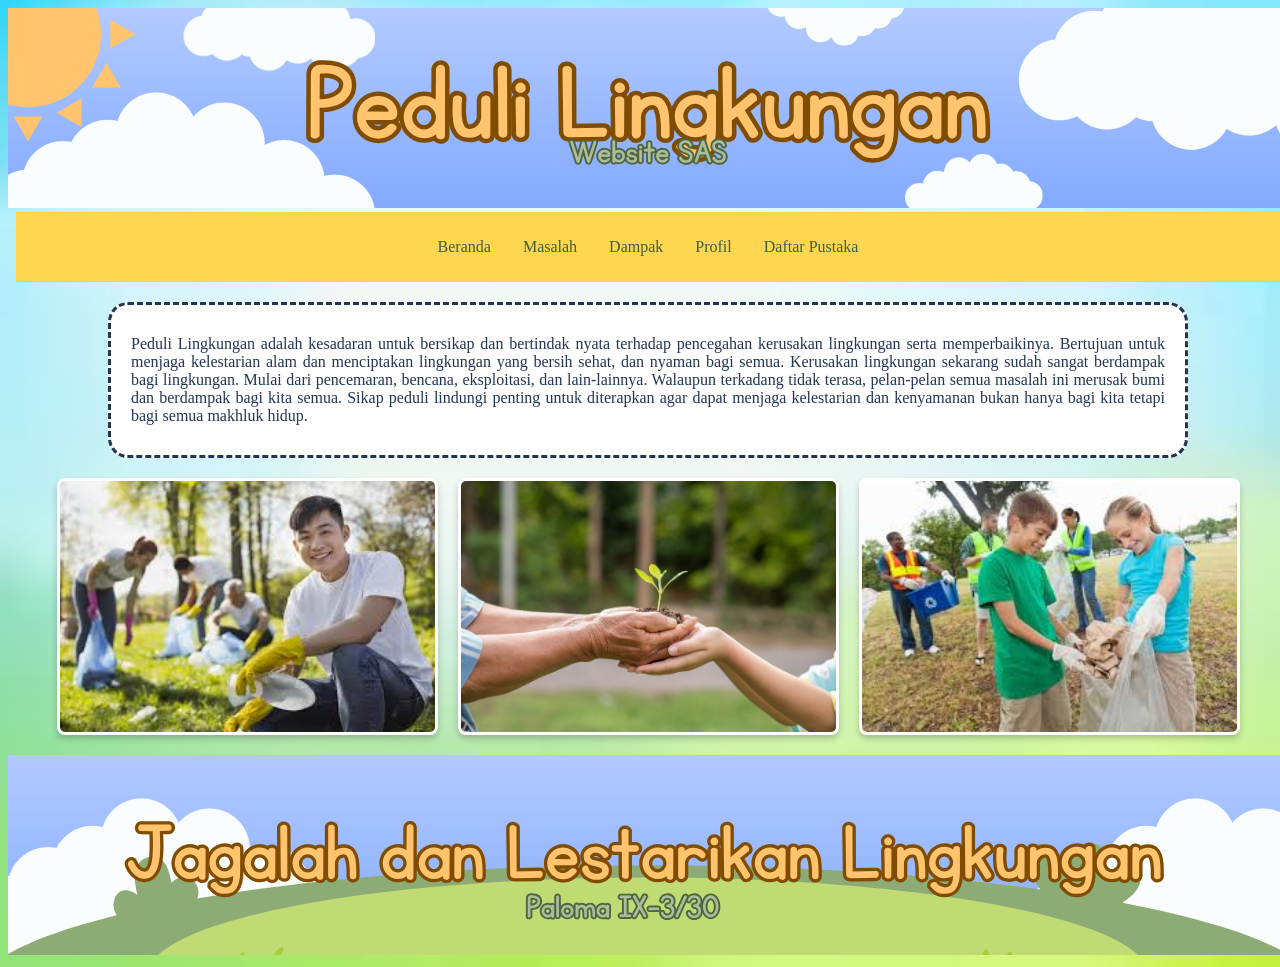
<file: index.html>
<!DOCTYPE html>
<html>
<head>
    <title>Peduli Lingkungan</title>
    <link rel="stylesheet" href="Homepage.css">
</head>

<body>
    <div class="header">
        <img src="Beranda.png" alt="header-web-kolaborasi">
    </div>

    <ul class="navbar">
        <li><a href="index.html">Beranda</a></li>

        <li class="dropdown-parent">
            <a href="#">Masalah</a>
            <ul class="dropdown">
                <li><a href="Polusi.html">Kegiatan Keseharian Manusia</a></li>
                <li><a href="UlahManusia.html">Proses Pengambilan SDA</a></li>
            </ul>
        </li>

        <li class="dropdown-parent">
            <a href="#">Dampak</a>
            <ul class="dropdown">
                <li><a href="Dampak1.html">Bagi Lingkungan</a></li>
                <li><a href="Dampak2.html">Bagi Makhluk Hidup</a></li>
            </ul>
        </li>

        <li><a href="Profil.html">Profil</a></li>

        <li><a href="DaftarP.html">Daftar Pustaka</a></li>
    </ul>


    <p>
    Peduli Lingkungan adalah kesadaran untuk bersikap dan bertindak nyata terhadap pencegahan kerusakan lingkungan serta memperbaikinya. Bertujuan untuk menjaga kelestarian alam dan menciptakan lingkungan yang bersih sehat, dan nyaman bagi semua. Kerusakan lingkungan sekarang sudah sangat berdampak bagi lingkungan. Mulai dari pencemaran, bencana, eksploitasi, dan lain-lainnya. Walaupun terkadang tidak terasa, pelan-pelan semua masalah ini merusak bumi dan berdampak bagi kita semua. Sikap peduli lindungi penting untuk diterapkan agar dapat menjaga kelestarian dan kenyamanan bukan hanya bagi kita tetapi bagi semua makhluk hidup. 
     </p>
     <div class="beranda">
        <img src="Home3.jpg" alt="galeriberanda">
        <img src="Home1.jpg" alt="galeriberanda">
        <img src="Home2.jpg" alt="galeriberanda">
   </div>
    </div>
    <div class="footer">
        <img src="Footer.png" alt="footer-web-kolaborasi">
    </div>
</body>
</html>
</file>
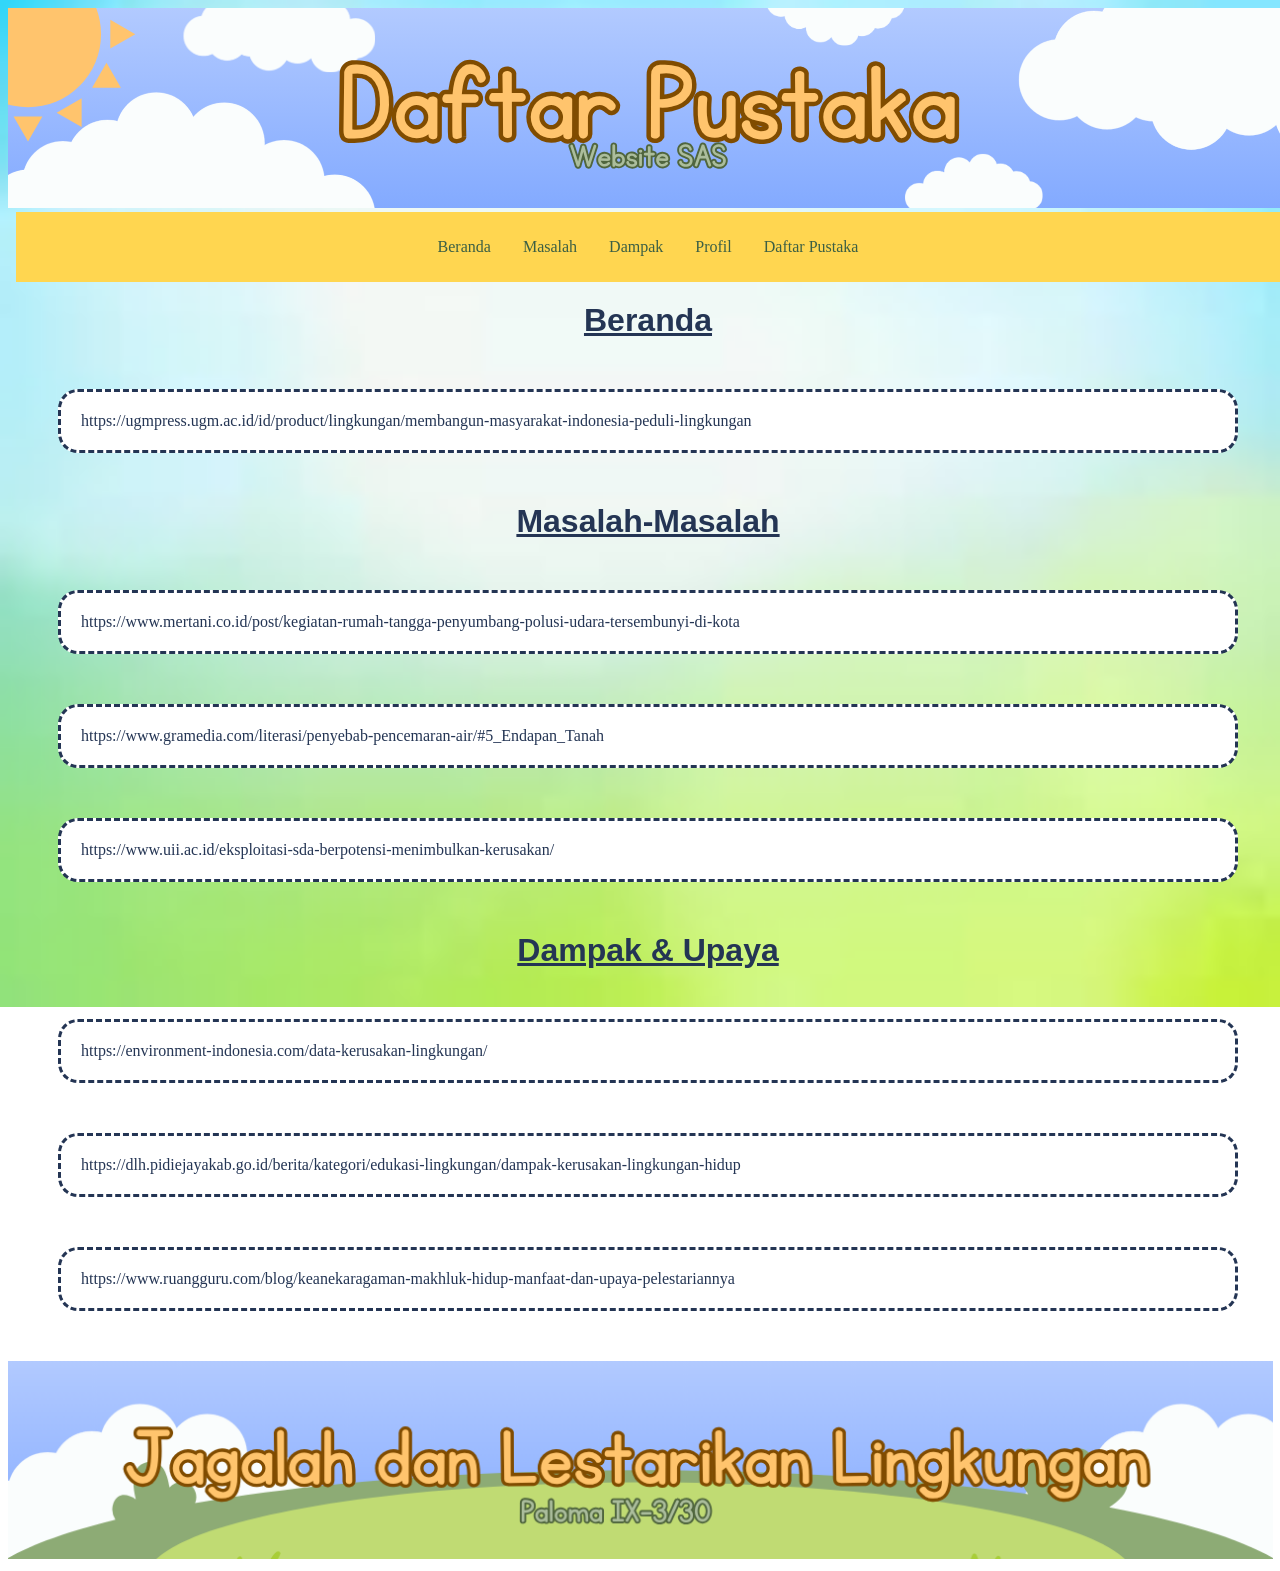
<file: DaftarP.html>
<!DOCTYPE html>
<html>
<head>
    <title>Peduli Lingkungan</title>
    <link rel="stylesheet" href="DaftarP.css">
</head>

<body>
    <div class="header">
        <img src="DaftarPustaka.png" alt="header-web-kolaborasi">
    </div>

    <ul class="navbar">
        <li><a href="index.html">Beranda</a></li>

        <li class="dropdown-parent">
            <a href="#">Masalah</a>
            <ul class="dropdown">
                <li><a href="Polusi.html">Kegiatan Keseharian Manusia</a></li>
                <li><a href="UlahManusia.html">Proses Pengambilan SDA</a></li>
            </ul>
        </li>

        <li class="dropdown-parent">
            <a href="#">Dampak</a>
            <ul class="dropdown">
                <li><a href="Dampak1.html">Bagi Lingkungan</a></li>
                <li><a href="Dampak2.html">Bagi Makhluk Hidup</a></li>
            </ul>
        </li>

        <li><a href="Profil.html">Profil</a></li>

        <li><a href="DaftarP.html">Daftar Pustaka</a></li>
    </ul>

    <h2>Beranda</h2>
    <p>
    https://ugmpress.ugm.ac.id/id/product/lingkungan/membangun-masyarakat-indonesia-peduli-lingkungan
    </p>

    <h2>Masalah-Masalah</h2>
    <p>
    https://www.mertani.co.id/post/kegiatan-rumah-tangga-penyumbang-polusi-udara-tersembunyi-di-kota
    </p>
    <p>
    https://www.gramedia.com/literasi/penyebab-pencemaran-air/#5_Endapan_Tanah
    </p>
    <p>
    https://www.uii.ac.id/eksploitasi-sda-berpotensi-menimbulkan-kerusakan/
    </p>

     <h2>Dampak & Upaya</h2>
    <p>
    https://environment-indonesia.com/data-kerusakan-lingkungan/
    </p>
     <p>
    https://dlh.pidiejayakab.go.id/berita/kategori/edukasi-lingkungan/dampak-kerusakan-lingkungan-hidup
    </p>
    <p>
    https://www.ruangguru.com/blog/keanekaragaman-makhluk-hidup-manfaat-dan-upaya-pelestariannya
    </p>

     <div class="footer">
        <img src="Footer.png" alt="footer-web-kolaborasi">
    </div>
</body>
</html>
</file>
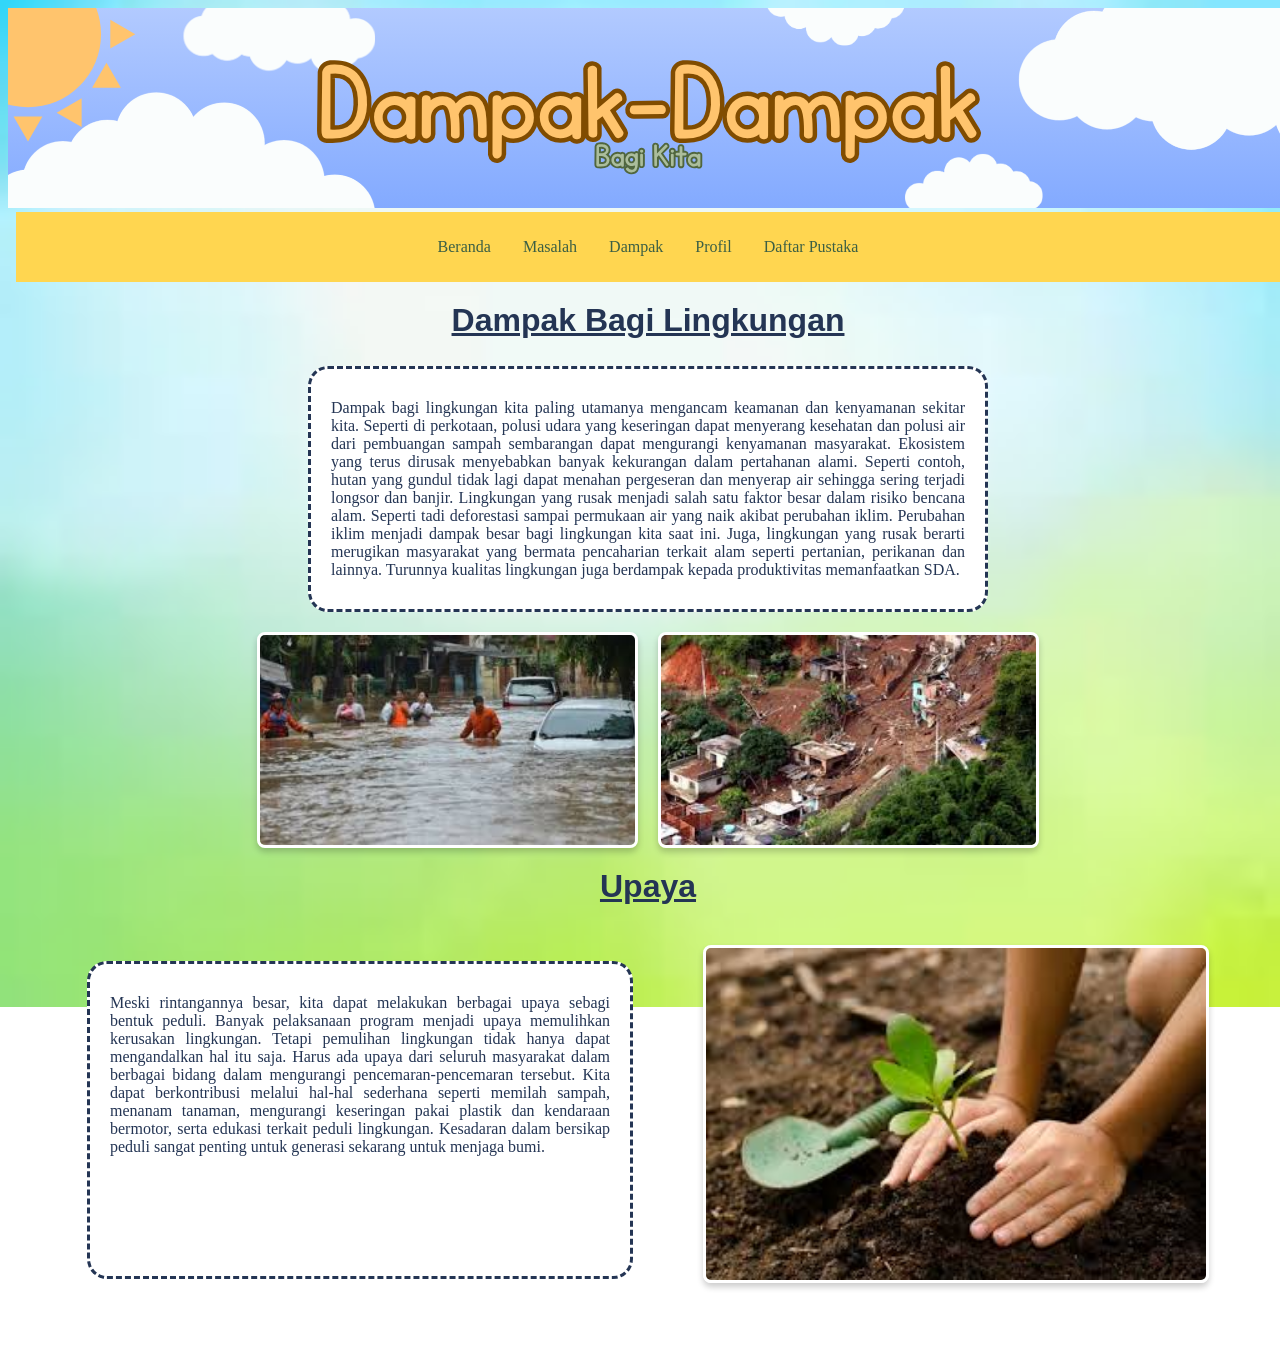
<file: Dampak1.html>
<!DOCTYPE html>
<html>
<head>
    <title>Peduli Lingkungan</title>
    <link rel="stylesheet" href="Dampak1.css">
</head>

<body>
    <div class="header">
        <img src="Dampak.png" alt="header-web-kolaborasi">
    </div>

    <ul class="navbar">
        <li><a href="index.html">Beranda</a></li>

        <li class="dropdown-parent">
            <a href="#">Masalah</a>
            <ul class="dropdown">
                <li><a href="Polusi.html">Kegiatan Keseharian Manusia</a></li>
                <li><a href="UlahManusia.html">Proses Pengambilan SDA</a></li>
            </ul>
        </li>

        <li class="dropdown-parent">
            <a href="#">Dampak</a>
            <ul class="dropdown">
                <li><a href="Dampak1.html">Bagi Lingkungan</a></li>
                <li><a href="Dampak2.html">Bagi Makhluk Hidup</a></li>
            </ul>
        </li>

        <li><a href="Profil.html">Profil</a></li>

        <li><a href="DaftarP.html">Daftar Pustaka</a></li>
    </ul>

    <h2>Dampak Bagi Lingkungan</h2>
    <p class="tantangan">
    Dampak bagi lingkungan kita paling utamanya mengancam keamanan dan kenyamanan sekitar kita. Seperti di perkotaan, polusi udara yang keseringan dapat menyerang kesehatan dan polusi air dari pembuangan sampah sembarangan dapat mengurangi kenyamanan masyarakat. Ekosistem yang terus dirusak menyebabkan banyak kekurangan dalam pertahanan alami. Seperti contoh, hutan yang gundul tidak lagi dapat menahan pergeseran dan menyerap air sehingga sering terjadi longsor dan banjir. Lingkungan yang rusak menjadi salah satu faktor besar dalam risiko bencana alam. Seperti tadi deforestasi sampai permukaan air yang naik akibat perubahan iklim. Perubahan iklim menjadi dampak besar bagi lingkungan kita saat ini. Juga, lingkungan yang rusak berarti merugikan masyarakat yang bermata pencaharian terkait alam seperti pertanian, perikanan dan lainnya. Turunnya kualitas lingkungan juga berdampak kepada produktivitas memanfaatkan SDA.
    </p>

    <div class="FotoTantangan">
        <img src="BagiLingkungan1.jpg" alt="FotoTantangan">
        <img src="BagiLingkungan2.jpg" alt="FotoTantangan">
    </div>
    <h2>Upaya</h2>
    <div class="Potensi">
    <p class="potensi">
    Meski rintangannya besar, kita dapat melakukan berbagai upaya sebagi bentuk peduli. Banyak pelaksanaan program menjadi upaya memulihkan kerusakan lingkungan. Tetapi pemulihan lingkungan tidak hanya dapat mengandalkan hal itu saja. Harus ada upaya dari seluruh masyarakat dalam berbagai bidang dalam mengurangi pencemaran-pencemaran tersebut. Kita dapat berkontribusi melalui hal-hal sederhana seperti memilah sampah, menanam tanaman, mengurangi keseringan pakai plastik dan kendaraan bermotor, serta edukasi terkait peduli lingkungan. Kesadaran dalam bersikap peduli sangat penting untuk generasi sekarang untuk menjaga bumi.
    </p>

    <div class="FotoPotensi">
        <img src="Upaya1.jpg" alt="FotoPotensi">
    </div>

</div>

</body>
</html>
</file>
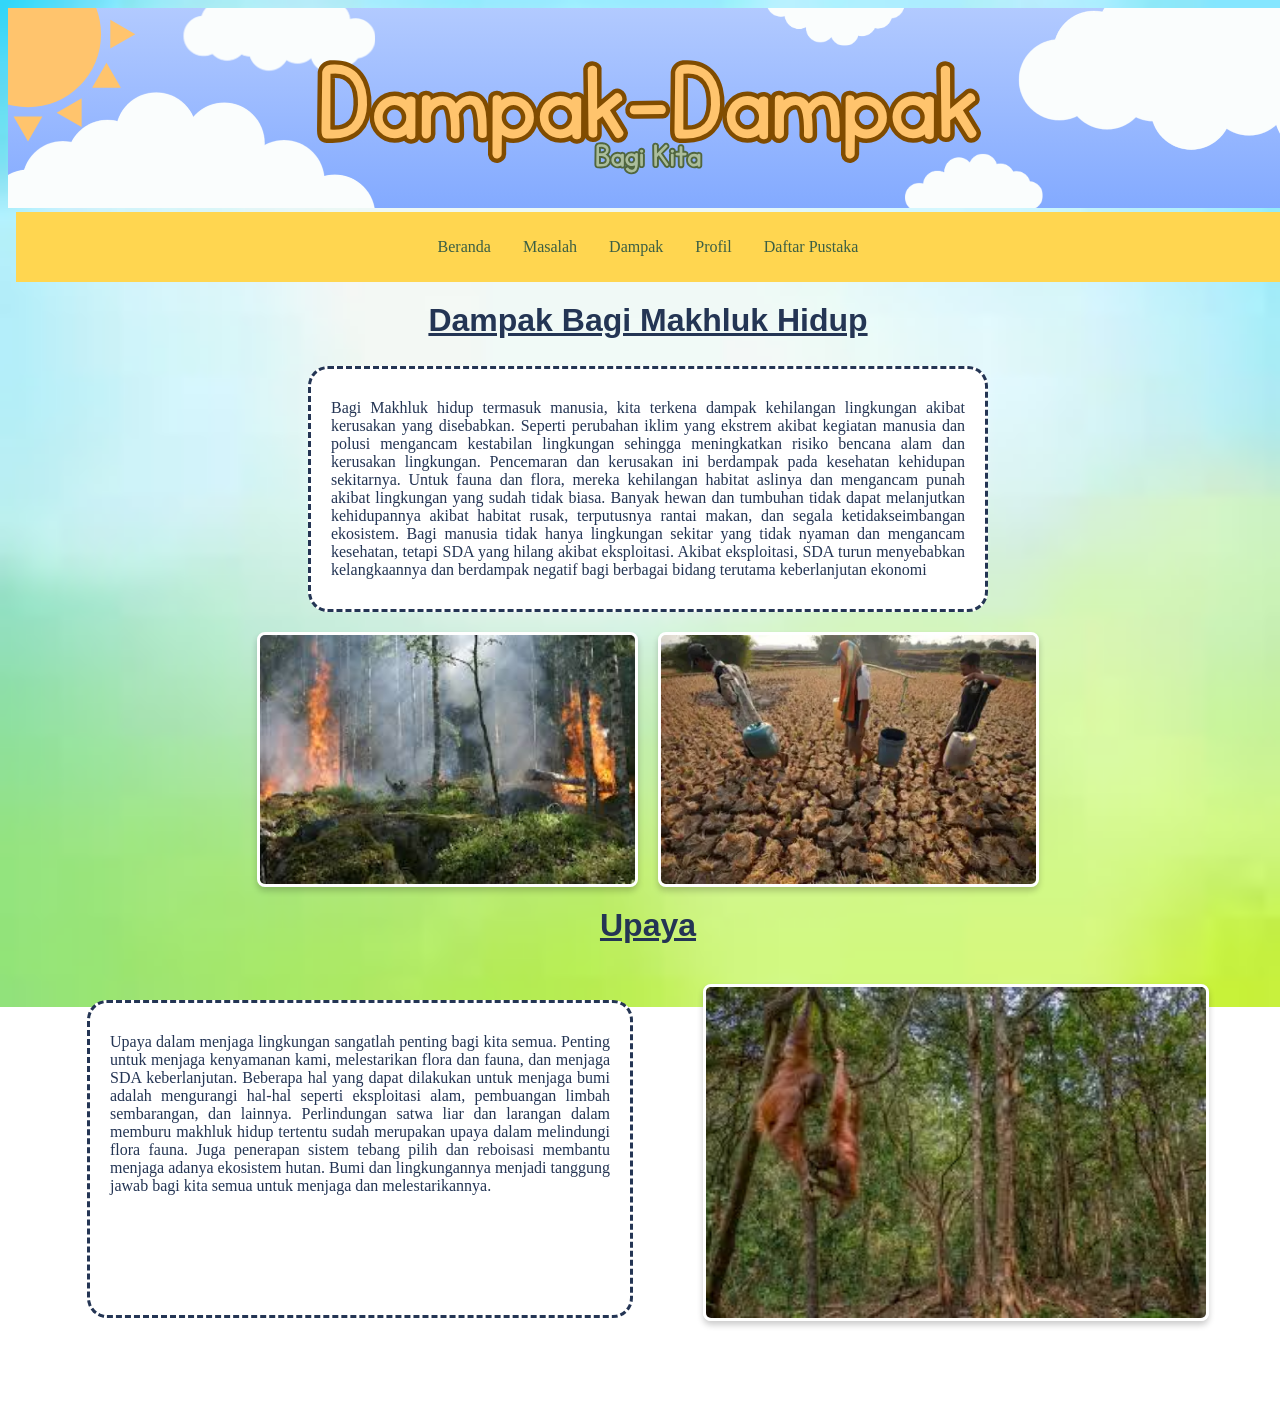
<file: Dampak2.html>
<!DOCTYPE html>
<html>
<head>
    <title>Peduli Lingkungan</title>
    <link rel="stylesheet" href="Dampak2.css">
</head>

<body>
    <div class="header">
        <img src="Dampak.png" alt="header-web-kolaborasi">
    </div>

    <ul class="navbar">
        <li><a href="index.html">Beranda</a></li>

        <li class="dropdown-parent">
            <a href="#">Masalah</a>
            <ul class="dropdown">
                <li><a href="Polusi.html">Kegiatan Keseharian Manusia</a></li>
                <li><a href="UlahManusia.html">Proses Pengambilan SDA</a></li>
            </ul>
        </li>

        <li class="dropdown-parent">
            <a href="#">Dampak</a>
            <ul class="dropdown">
                <li><a href="Dampak1.html">Bagi Lingkungan</a></li>
                <li><a href="Dampak2.html">Bagi Makhluk Hidup</a></li>
            </ul>
        </li>

        <li><a href="Profil.html">Profil</a></li>

        <li><a href="DaftarP.html">Daftar Pustaka</a></li>
    </ul>

    <h2>Dampak Bagi Makhluk Hidup</h2>
    <p class="tantangan">
    Bagi Makhluk hidup termasuk manusia, kita terkena dampak kehilangan lingkungan akibat kerusakan yang disebabkan. Seperti perubahan iklim yang ekstrem akibat kegiatan manusia dan polusi mengancam kestabilan lingkungan sehingga meningkatkan risiko bencana alam dan kerusakan lingkungan. Pencemaran dan kerusakan ini berdampak pada kesehatan kehidupan sekitarnya. Untuk fauna dan flora, mereka kehilangan habitat aslinya dan mengancam punah akibat lingkungan yang sudah tidak biasa. Banyak hewan dan tumbuhan tidak dapat melanjutkan kehidupannya akibat habitat rusak, terputusnya rantai makan, dan segala ketidakseimbangan ekosistem. Bagi manusia tidak hanya lingkungan sekitar yang tidak nyaman dan mengancam kesehatan, tetapi SDA yang hilang akibat eksploitasi. Akibat eksploitasi, SDA turun menyebabkan kelangkaannya dan berdampak negatif bagi berbagai bidang terutama keberlanjutan ekonomi
    </p>

    <div class="FotoTantangan">
        <img src="BagiMakhlukHidup1.jpg" alt="FotoTantangan">
        <img src="BagiMakhlukHidup2.webp" alt="FotoTantangan">
    </div>
    <h2>Upaya</h2>
    <div class="Potensi">
    <p class="potensi">
    Upaya dalam menjaga lingkungan sangatlah penting bagi kita semua. Penting untuk menjaga kenyamanan kami, melestarikan flora dan fauna, dan menjaga SDA keberlanjutan. Beberapa hal yang dapat dilakukan untuk menjaga bumi adalah mengurangi hal-hal seperti eksploitasi alam, pembuangan limbah sembarangan, dan lainnya. Perlindungan satwa liar dan larangan dalam memburu makhluk hidup tertentu sudah merupakan upaya dalam melindungi flora fauna. Juga penerapan sistem tebang pilih dan reboisasi membantu menjaga adanya ekosistem hutan. Bumi dan lingkungannya menjadi tanggung jawab bagi kita semua untuk menjaga dan melestarikannya.
    </p>

    <div class="FotoPotensi">
        <img src="Upaya2.jpg" alt="FotoPotensi">
    </div>

</div>

</body>
</html>
</file>
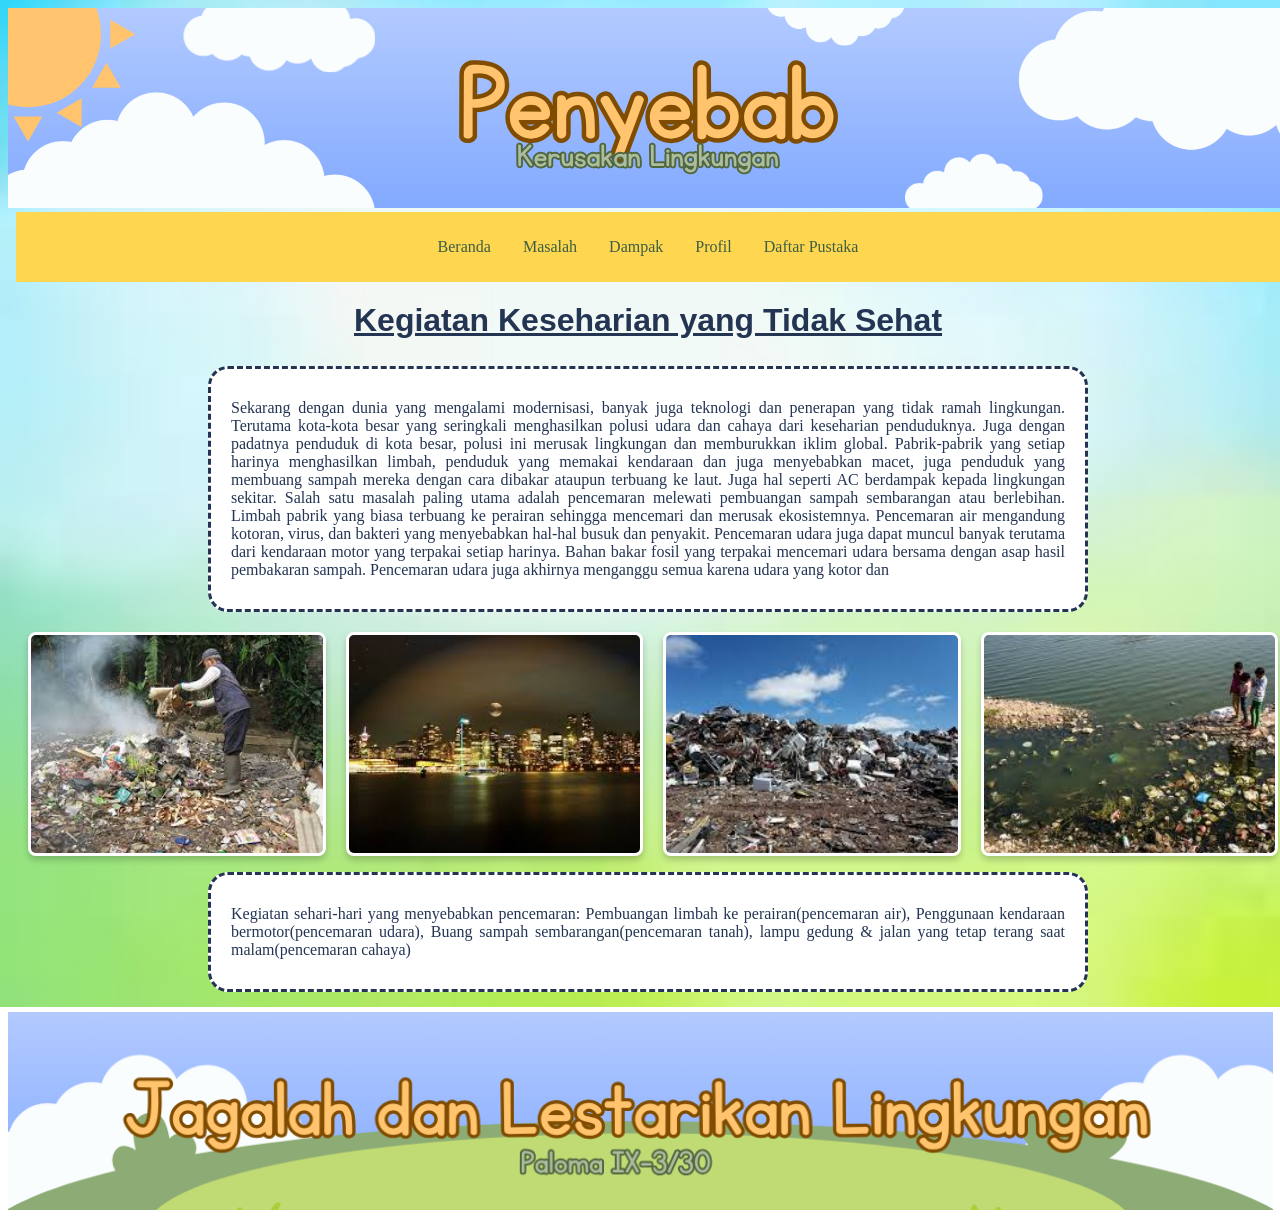
<file: Polusi.html>
<!DOCTYPE html>
<html>
<head>
    <title>Peduli Lingkungan</title>
    <link rel="stylesheet" href="Polusi.css">
</head>

<body>
    <div class="header">
        <img src="Masalah.png" alt="header-web-kolaborasi">
    </div>

    <ul class="navbar">
        <li><a href="index.html">Beranda</a></li>

        <li class="dropdown-parent">
            <a href="#">Masalah</a>
            <ul class="dropdown">
                <li><a href="Polusi.html">Polusi-polusi</a></li>
                <li><a href="UlahManusia.html">Aktivitas manusia</a></li>
            </ul>
        </li>

        <li class="dropdown-parent">
            <a href="#">Dampak</a>
            <ul class="dropdown">
                <li><a href="Dampak1.html">Bagi Lingkungan</a></li>
                <li><a href="Dampak2.html">Bagi Makhluk Hidup</a></li>
            </ul>
        </li>

        <li><a href="Profil.html">Profil</a></li>

        <li><a href="DaftarP.html">Daftar Pustaka</a></li>
    </ul>

    <h2>Kegiatan Keseharian yang Tidak Sehat</h2>
    <p>
        Sekarang dengan dunia yang mengalami modernisasi, banyak juga teknologi dan penerapan yang tidak ramah lingkungan. Terutama kota-kota besar yang seringkali menghasilkan polusi udara dan cahaya dari keseharian penduduknya. Juga dengan padatnya penduduk di kota besar, polusi ini merusak lingkungan dan memburukkan iklim global. Pabrik-pabrik yang setiap harinya menghasilkan limbah, penduduk yang memakai kendaraan dan juga menyebabkan macet, juga penduduk yang membuang sampah mereka dengan cara dibakar ataupun terbuang ke laut. Juga hal seperti AC berdampak kepada lingkungan sekitar. Salah satu masalah paling utama adalah pencemaran melewati pembuangan sampah sembarangan atau berlebihan. Limbah pabrik yang biasa terbuang ke perairan sehingga mencemari dan merusak ekosistemnya. Pencemaran air mengandung kotoran, virus, dan bakteri yang menyebabkan hal-hal busuk dan penyakit. Pencemaran udara juga dapat muncul banyak terutama dari kendaraan motor yang terpakai setiap harinya. Bahan bakar fosil yang terpakai mencemari udara bersama dengan asap hasil pembakaran sampah. Pencemaran udara juga akhirnya menganggu semua karena udara yang kotor dan 
    </p>

    <div class="FotoBilateral">
        <img src="Polusi1.jpg" alt="B">
        <img src="Polusi2.jpg" alt="B">
        <img src="Polusi4.jpg" alt="B">
        <img src="Polusi3.jpg" alt="B">
    </div>

    <p>
    Kegiatan sehari-hari yang menyebabkan pencemaran: Pembuangan limbah ke perairan(pencemaran air), Penggunaan kendaraan bermotor(pencemaran udara), Buang sampah sembarangan(pencemaran tanah), lampu gedung & jalan yang tetap terang saat malam(pencemaran cahaya)
    </p>

    <div class="footer">
        <img src="Footer.png" alt="footer-web-kolaborasi">
    </div>
</body>
</html>
</file>
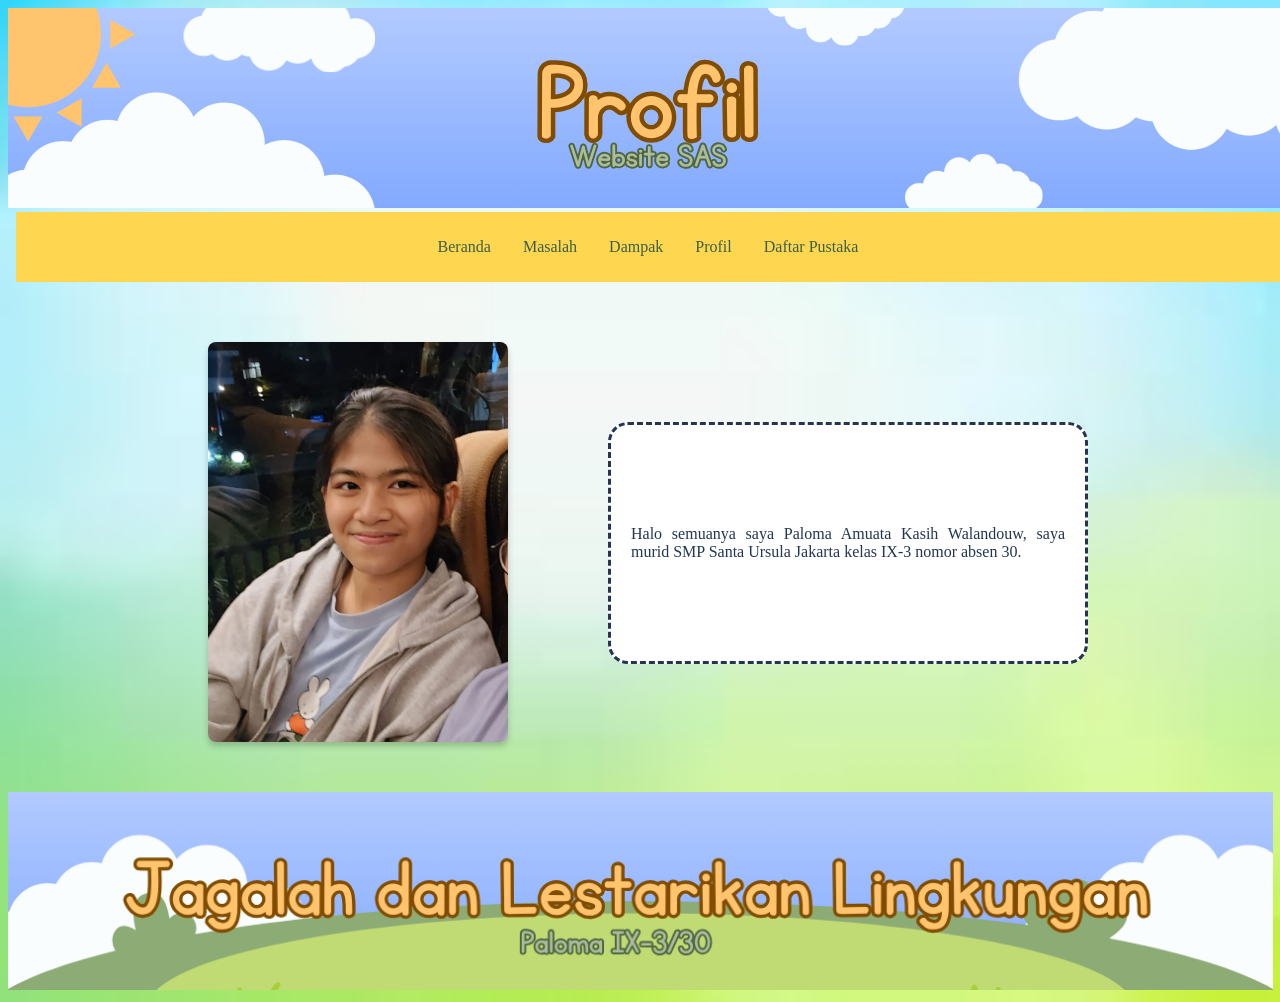
<file: Profil.html>
<!DOCTYPE html>
<html>
<head>
    <title>Peduli Lingkungan</title>
    <link rel="stylesheet" href="Profil.css">
</head>

<body>
    <div class="header">
        <img src="Profil.png" alt="header-web-kolaborasi">
    </div>

    <ul class="navbar">
        <li><a href="index.html">Beranda</a></li>

        <li class="dropdown-parent">
            <a href="#">Masalah</a>
            <ul class="dropdown">
                <li><a href="Polusi.html">Kegiatan Keseharian Manusia</a></li>
                <li><a href="UlahManusia.html">Proses Pengambilan SDA</a></li>
            </ul>
        </li>

        <li class="dropdown-parent">
            <a href="#">Dampak</a>
            <ul class="dropdown">
                <li><a href="Dampak1.html">Bagi Lingkungan</a></li>
                <li><a href="Dampak2.html">Bagi Makhluk Hidup</a></li>
            </ul>
        </li>

        <li><a href="Profil.html">Profil</a></li>

        <li><a href="DaftarP.html">Daftar Pustaka</a></li>
    </ul>

    <div class="hias">
        <img src="Profil.jpg" alt="sdgs"> 
    </div>

    <p>
    Halo semuanya saya Paloma Amuata Kasih Walandouw, saya murid SMP Santa Ursula Jakarta kelas IX-3 nomor absen 30.
    </p>
     
    <div class="footer">
        <img src="Footer.png" alt="footer-web-kolaborasi">
    </div>
</body>
</html>
</file>
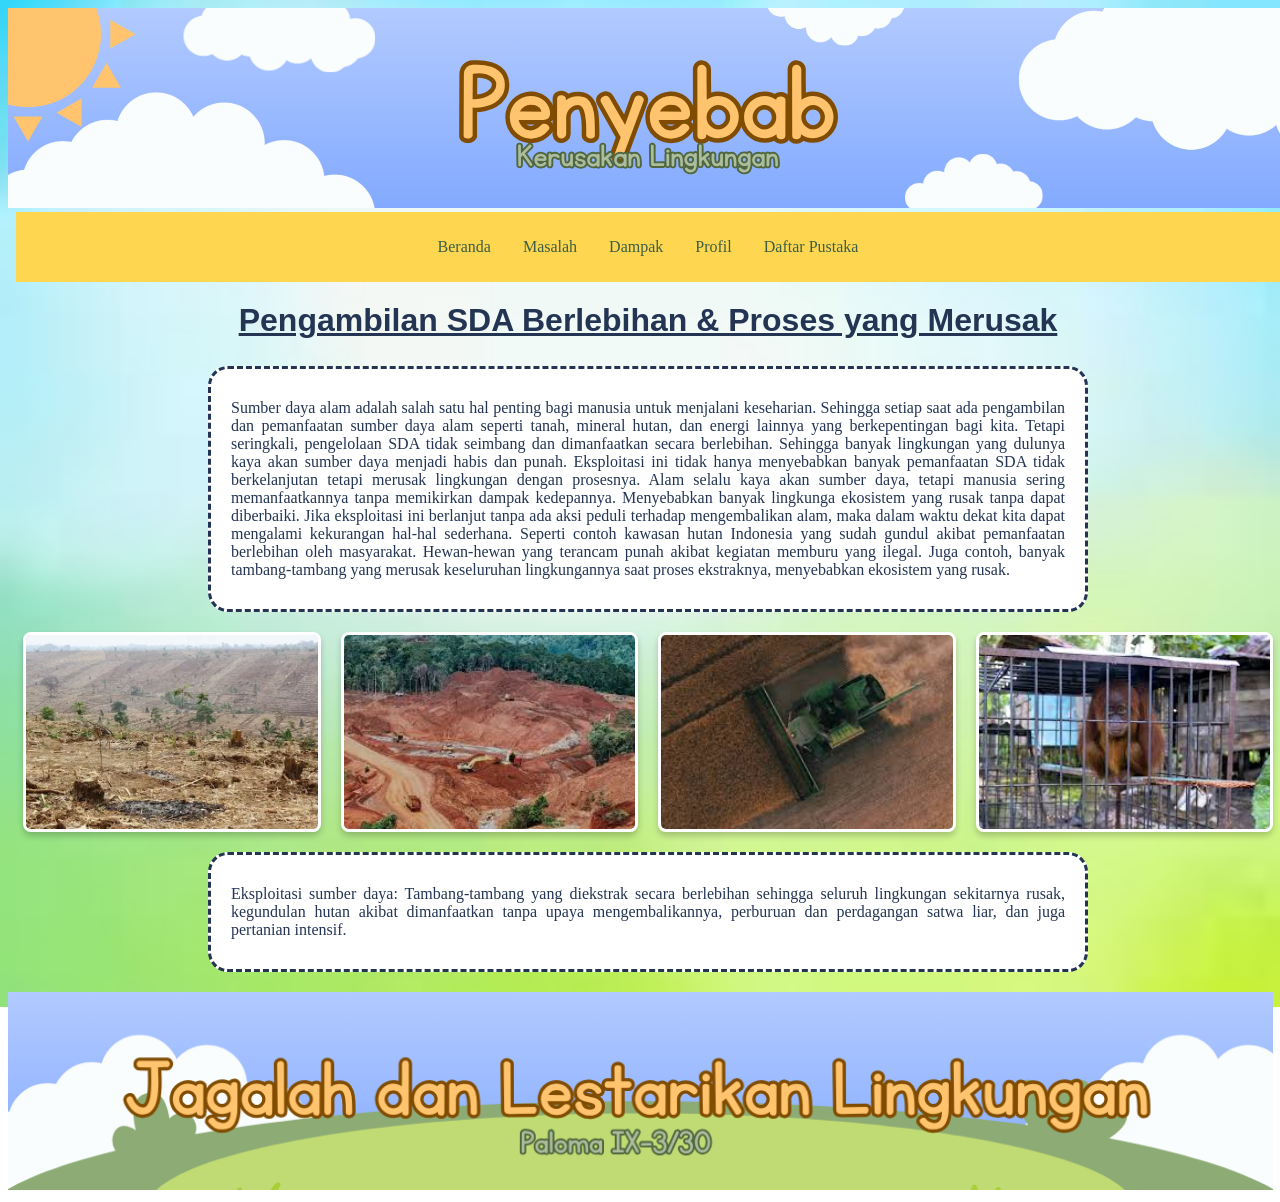
<file: UlahManusia.html>
<!DOCTYPE html>
<html>
<head>
    <title>SDGS & Kerjasama</title>
    <link rel="stylesheet" href="UlahManusia.css">
</head>

<body>
    <div class="header">
        <img src="Masalah.png" alt="header-web-kolaborasi">
    </div>

    <ul class="navbar">
        <li><a href="index.html">Beranda</a></li>

        <li class="dropdown-parent">
            <a href="#">Masalah</a>
            <ul class="dropdown">
                <li><a href="Polusi.html">Kegiatan Keseharian Manusia</a></li>
                <li><a href="UlahManusia.html">Proses Pengambilan SDA</a></li>
            </ul>
        </li>

        <li class="dropdown-parent">
            <a href="#">Dampak</a>
            <ul class="dropdown">
                <li><a href="Dampak1.html">Bagi Lingkungan</a></li>
                <li><a href="Dampak2.html">Bagi Makhluk Hidup</a></li>
            </ul>
        </li>

        <li><a href="Profil.html">Profil</a></li>

        <li><a href="DaftarP.html">Daftar Pustaka</a></li>
    </ul>

    <h2>Pengambilan SDA Berlebihan & Proses yang Merusak</h2>
    <p>
    Sumber daya alam adalah salah satu hal penting bagi manusia untuk menjalani keseharian. Sehingga setiap saat ada pengambilan dan pemanfaatan sumber daya alam seperti tanah, mineral hutan, dan energi lainnya yang berkepentingan bagi kita. Tetapi seringkali, pengelolaan SDA tidak seimbang dan dimanfaatkan secara berlebihan. Sehingga banyak lingkungan yang dulunya kaya akan sumber daya menjadi habis dan punah. Eksploitasi ini tidak hanya menyebabkan banyak pemanfaatan SDA tidak berkelanjutan tetapi merusak lingkungan dengan prosesnya. Alam selalu kaya akan sumber daya, tetapi manusia sering memanfaatkannya tanpa memikirkan dampak kedepannya. Menyebabkan banyak lingkunga ekosistem yang rusak tanpa dapat diberbaiki. Jika eksploitasi ini berlanjut tanpa ada aksi peduli terhadap mengembalikan alam, maka dalam waktu dekat kita dapat mengalami kekurangan hal-hal sederhana. Seperti contoh kawasan hutan Indonesia yang sudah gundul akibat pemanfaatan berlebihan oleh masyarakat. Hewan-hewan yang terancam punah akibat kegiatan memburu yang ilegal. Juga contoh, banyak tambang-tambang yang merusak keseluruhan lingkungannya saat proses ekstraknya, menyebabkan ekosistem yang rusak.
    </p>
    <div class="FotoBilateral">
        <img src="Ulah1.webp" alt="B">
        <img src="Ulah2.jpg" alt="B">
        <img src="ulah3.jpg" alt="B">
        <img src="ulah4.jpg" alt="B">
    </div>

    <p>
    Eksploitasi sumber daya: Tambang-tambang yang diekstrak secara berlebihan sehingga seluruh lingkungan sekitarnya rusak, kegundulan hutan akibat dimanfaatkan tanpa upaya mengembalikannya, perburuan dan perdagangan satwa liar, dan juga pertanian intensif.
</p>


    <div class="footer">
        <img src="Footer.png" alt="footer-web-kolaborasi">
    </div>
</body>
</html>
</file>
<file: Homepage.css>
body {
    background-image: url(Background.jpg);
    background-position: center;
    background-size: cover;
    background-repeat: no-repeat;
    background-attachment: fixed;
    width: 1280px;
    height: auto;
}

.header img{
    width: 1280px;
    height: 200;
    align-items: center;
}

ul.navbar {
    list-style: none;
    background-color: #ffd650;
    width: 1265px;
    height: 70px;
    margin: 0 auto;
    margin-bottom: 20px;
    padding: 0;
    justify-content: center;
    align-items: center;
    display: flex;
}

ul.navbar li {
    float: left;
    position: relative;
    
}

ul.navbar li a {
    display: block;
    color: #3c5f44;
    padding: 20px 16px;
    text-decoration: none;
}

ul.navbar .dropdown {
    display: none;
    position: absolute;
    background-color: #ffd650;
    list-style: none;
    margin: 0;
    padding: 0;
    width: 200px;
}

ul.navbar .dropdown li a {
    padding: 12px 16px;
    
}

.dropdown-parent:hover .dropdown {
    display: block;
}
.beranda {
    display: flex;
    justify-content: center;
    gap: 20px;
    margin: 20px auto;
    width: 1250px
}
.beranda img {
    align-items: center;
    width: 30%;
    min-width: 250px;
    height: auto;
    border-radius: 8px;
    border: 3px solid #ffffff;
    box-shadow: 0 4px 6px rgba(0,0,0,0.2);
    object-fit: cover;
    transition: transform 0.5s ease;
}
.beranda img:hover {
    transform: scale(1.05);
}
p {
    text-align: center;
    text-align: justify;
    background-color:#FFFFFF;
    margin-bottom: 20px;
    margin-left: 100px;
    margin-right: 100px;
    border-radius: 20px;
    border: #243554;
    border-style: dashed;
    padding: 30px;
    padding-left: 20px;
    padding-right: 20px;
    color: #243554;
}
.footer img{
    width: 1280px;
    height: 200px;
    align-items: center;
}
</file>
<file: DaftarP.css>
body {
    background-image: url(Background.jpg);
    background-position: center;
    background-size: cover;
    background-repeat: no-repeat;
    background-attachment: fixed;
    width: 1280px;
    height: auto;
}

.header img{
    width: 1280px;
    height: 200;
    align-items: center;
}

ul.navbar {
    list-style: none;
    background-color: #ffd650;
    width: 1265px;
    height: 70px;
    margin: 0 auto;
    margin-bottom: 20px;
    padding: 0;
    justify-content: center;
    align-items: center;
    display: flex;
}

ul.navbar li {
    float: left;
    position: relative;
    
}

ul.navbar li a {
    display: block;
    color: #3c5f44;
    padding: 20px 16px;
    text-decoration: none;
}

ul.navbar .dropdown {
    display: none;
    position: absolute;
    background-color: #ffd650;
    list-style: none;
    margin: 0;
    padding: 0;
    width: 200px;
}

ul.navbar .dropdown li a {
    padding: 12px 16px;
    
}

.dropdown-parent:hover .dropdown {
    display: block;
}

p {
    text-align: center;
    text-align: justify;
    background-color:#FFFFFF;
    margin-top: 50px;
    margin-bottom: 50px;
    margin-left: 50px;
    margin-right: 50px;
    border-radius: 20px;
    border: #243554;
    border-style: dashed;
    padding: 30px;
    padding-left: 20px;
    padding-right: 20px;
    padding-bottom: 20px;
    padding-top: 20px;
    color: #243554;
}
h2 {
    margin-top: 20px;
    font-family: 'Lucida Sans', 'Lucida Sans Regular', 'Lucida Grande', 'Lucida Sans Unicode', Geneva, Verdana, sans-serif;
    font-size: xx-large;
    color: #243554;
    text-decoration-line: underline;
    text-align: center;
}
.footer img{
    width: 1265px;
    height: auto;
    align-items: center;
}
</file>
<file: Dampak1.css>
body {
    background-image: url(Background.jpg);
    background-position: center;
    background-size: cover;
    background-repeat: no-repeat;
    background-attachment: fixed;
    width: 1280px;
    height: auto;
}

.header img{
    width: 1280px;
    height: 200;
    align-items: center;
}

ul.navbar {
    list-style: none;
    background-color: #ffd650;
    width: 1265px;
    height: 70px;
    margin: 0 auto;
    margin-bottom: 20px;
    padding: 0;
    justify-content: center;
    align-items: center;
    display: flex;
}

ul.navbar li {
    float: left;
    position: relative;
    
}

ul.navbar li a {
    display: block;
    color: #3c5f44;
    padding: 20px 16px;
    text-decoration: none;
}

ul.navbar .dropdown {
    display: none;
    position: absolute;
    background-color: #ffd650;
    list-style: none;
    margin: 0;
    padding: 0;
    width: 200px;
}

ul.navbar .dropdown li a {
    padding: 12px 16px;
    
}

.dropdown-parent:hover .dropdown {
    display: block;
}

p{
    text-align: center;
    background-color:#FFFFFF;
    margin-left: 300px;
    margin-right: 300px;
    margin-bottom: 50px;
    border-radius: 20px;
    border: #243554;
    border-style: dashed;
    padding: 30px;
    padding-left: 10px;
    padding-right: 10px;
    color: #243554;
}

h2 {
    margin-top: 20px;
    font-family: 'Lucida Sans', 'Lucida Sans Regular', 'Lucida Grande', 'Lucida Sans Unicode', Geneva, Verdana, sans-serif;
    font-size: xx-large;
    color: #243554;
    text-decoration-line: underline;
    text-align: center;
}
p.tantangan{
    text-align: justify;
    background-color:#FFFFFF;
    margin-bottom: 20px;
    margin-left: 300px;
    margin-right: 300px;
    border-radius: 20px;
    border: #243554;
    border-style: dashed;
    padding: 30px;
    padding-left: 20px;
    padding-right: 20px;
    color: #243554;
}
.FotoTantangan {
    display: flex;
    justify-content: center;
    gap: 20px;
    margin: 20px auto;
    width: 1250px
}
.FotoTantangan img {
    align-items: center;
    width: 30%;
    min-width: 250px;
    height: auto;
    border-radius: 8px;
    border: 3px solid #ffffff;
    box-shadow: 0 4px 6px rgba(0,0,0,0.2);
    object-fit: cover;
    transition: transform 0.5s ease;
}
.FotoTantangan img:hover {
    transform: scale(1.05);
}
.Potensi{
    display: flex;
    justify-content: center;
    align-items: flex-start;
    gap: 30px;
    margin: 40px 100px;
}

p.potensi {
    text-align: justify;
    background-color: #FFFFFF;
    border-radius: 20px;
    border: dashed #243554;
    padding: 30px 20px;
    color: #243554;
    width: 500px;
    flex-shrink: 0;
    margin-left: 100px;
    margin-right: 20px;
    padding-bottom: 120px;
}

.FotoPotensi img {
    width: 500px;
    height: auto;
    object-fit: cover;
    border-radius: 8px;
    border: 3px solid #ffffff;
    box-shadow: 0 4px 6px rgba(0,0,0,0.2);
    margin-right: 100px;
    margin-left: 20px;
}
</file>
<file: Dampak2.css>
body {
    background-image: url(Background.jpg);
    background-position: center;
    background-size: cover;
    background-repeat: no-repeat;
    background-attachment: fixed;
    width: 1280px;
    height: auto;
}

.header img{
    width: 1280px;
    height: 200;
    align-items: center;
}

ul.navbar {
    list-style: none;
    background-color: #ffd650;
    width: 1265px;
    height: 70px;
    margin: 0 auto;
    margin-bottom: 20px;
    padding: 0;
    justify-content: center;
    align-items: center;
    display: flex;
}

ul.navbar li {
    float: left;
    position: relative;
    
}

ul.navbar li a {
    display: block;
    color: #3c5f44;
    padding: 20px 16px;
    text-decoration: none;
}

ul.navbar .dropdown {
    display: none;
    position: absolute;
    background-color: #ffd650;
    list-style: none;
    margin: 0;
    padding: 0;
    width: 200px;
}

ul.navbar .dropdown li a {
    padding: 12px 16px;
    
}

.dropdown-parent:hover .dropdown {
    display: block;
}

p{
    text-align: center;
    background-color:#FFFFFF;
    margin-left: 300px;
    margin-right: 300px;
    margin-bottom: 50px;
    border-radius: 20px;
    border: #243554;
    border-style: dashed;
    padding: 30px;
    padding-left: 10px;
    padding-right: 10px;
    color: #243554;
}

h2 {
    margin-top: 20px;
    font-family: 'Lucida Sans', 'Lucida Sans Regular', 'Lucida Grande', 'Lucida Sans Unicode', Geneva, Verdana, sans-serif;
    font-size: xx-large;
    color: #243554;
    text-decoration-line: underline;
    text-align: center;
}
p.tantangan{
    text-align: center;
    text-align: justify;
    background-color:#FFFFFF;
    margin-bottom: 20px;
    margin-left: 300px;
    margin-right: 300px;
    border-radius: 20px;
    border: #243554;
    border-style: dashed;
    padding: 30px;
    padding-left: 20px;
    padding-right: 20px;
    color: #243554;
}
.FotoTantangan {
    display: flex;
    justify-content: center;
    gap: 20px;
    margin: 20px auto;
    width: 1250px
}
.FotoTantangan img {
    align-items: center;
    width: 30%;
    min-width: 250px;
    height: auto;
    border-radius: 8px;
    border: 3px solid #ffffff;
    box-shadow: 0 4px 6px rgba(0,0,0,0.2);
    object-fit: cover;
    transition: transform 0.5s ease;
}
.FotoTantangan img:hover {
    transform: scale(1.05);
}
.Potensi{
    display: flex;
    justify-content: center;
    align-items: flex-start;
    gap: 30px;
    margin: 40px 100px;
}

p.potensi {
    text-align: justify;
    background-color: #FFFFFF;
    border-radius: 20px;
    border: dashed #243554;
    padding: 30px 20px;
    color: #243554;
    width: 500px;
    flex-shrink: 0;
    margin-left: 100px;
    margin-right: 20px;
    padding-bottom: 120px;
}

.FotoPotensi img {
    width: 500px;
    height: auto;
    object-fit: cover;
    border-radius: 8px;
    border: 3px solid #ffffff;
    box-shadow: 0 4px 6px rgba(0,0,0,0.2);
    margin-right: 100px;
    margin-left: 20px;
}
</file>
<file: Polusi.css>
body {
    background-image: url(Background.jpg);
    background-position: center;
    background-size: cover;
    background-repeat: no-repeat;
    background-attachment: fixed;
    width: 1280px;
    height: auto;
}

.header img{
    width: 1280px;
    height: 200;
    align-items: center;
}

ul.navbar {
    list-style: none;
    background-color: #ffd650;
    width: 1265px;
    height: 70px;
    margin: 0 auto;
    margin-bottom: 20px;
    padding: 0;
    justify-content: center;
    align-items: center;
    display: flex;
}

ul.navbar li {
    float: left;
    position: relative;
    
}

ul.navbar li a {
    display: block;
    color: #3c5f44;
    padding: 20px 16px;
    text-decoration: none;
}

ul.navbar .dropdown {
    display: none;
    position: absolute;
    background-color: #ffd650;
    list-style: none;
    margin: 0;
    padding: 0;
    width: 200px;
}

ul.navbar .dropdown li a {
    padding: 12px 16px;
    
}

.dropdown-parent:hover .dropdown {
    display: block;
}

h2 {
    margin-top: 20px;
    font-family: 'Lucida Sans', 'Lucida Sans Regular', 'Lucida Grande', 'Lucida Sans Unicode', Geneva, Verdana, sans-serif;
    font-size: xx-large;
    color: #243554;
    text-decoration-line: underline;
    text-align: center;
}
p {
    text-align: center;
    text-align: justify;
    background-color:#FFFFFF;
    margin-bottom: 20px;
    margin-left: 200px;
    margin-right: 200px;
    border-radius: 20px;
    border: #243554;
    border-style: dashed;
    padding: 30px;
    padding-left: 20px;
    padding-right: 20px;
    color: #243554;
}
.FotoBilateral {
    display: flex;
    justify-content: center;
    gap: 20px;
    margin: 20px;
    margin-bottom: 10px;
    width: 1250px
}
.FotoBilateral img {
    align-items: center;
    width: 30%;
    min-width: 250px;
    height: auto;
    border-radius: 8px;
    border: 3px solid #ffffff;
    box-shadow: 0 4px 6px rgba(0,0,0,0.2);
    object-fit: cover;
    transition: transform 0.5s ease;
}
.FotoBilateral img:hover {
    transform: scale(1.05);
}
.footer img{
    width: 1265px;
    height: auto;
    align-items: center;
}
</file>
<file: Profil.css>
body {
    background-image: url(Background.jpg);
    background-position: center;
    background-size: cover;
    background-repeat: no-repeat;
    background-attachment: fixed;
    width: 1280px;
    height: auto;
}

.header img{
    width: 1280px;
    height: 200;
    align-items: center;
}

ul.navbar {
    list-style: none;
    background-color: #ffd650;
    width: 1265px;
    height: 70px;
    margin: 0 auto;
    margin-bottom: 20px;
    padding: 0;
    justify-content: center;
    align-items: center;
    display: flex;
}

ul.navbar li {
    float: left;
    position: relative;
    
}

ul.navbar li a {
    display: block;
    color: #3c5f44;
    padding: 20px 16px;
    text-decoration: none;
}

ul.navbar .dropdown {
    display: none;
    position: absolute;
    background-color: #ffd650;
    list-style: none;
    margin: 0;
    padding: 0;
    width: 200px;
}

ul.navbar .dropdown li a {
    padding: 12px 16px;
    
}

.dropdown-parent:hover .dropdown {
    display: block;
}


.hias img {
    float: left;
    width: 300px;
    height: auto;
    margin-top: 40px;
    margin-bottom: 50px;
    margin-left: 200px;
    object-fit: cover;
    border-radius: 8px;
    box-shadow: 0 4px 6px rgba(0,0,0,0.2);
    transition: transform 0.5s ease;
}
.hias img:hover{
    transform: scale(1.05);
    content: url(Profil.jpg);
}
p {
    text-align: justify;
    background-color:#FFFFFF;
    margin-top: 140px;
    margin-bottom: 50px;
    margin-left: 600px;
    margin-right: 200px;
    border-radius: 20px;
    border: #243554;
    border-style: dashed;
    padding: 30px;
    padding-left: 20px;
    padding-right: 20px;
    padding-bottom: 100px;
    padding-top: 100px;
    color: #243554;
}
.footer img{
    width: 1265px;
    height: auto;
    align-items: center;
}
</file>
<file: UlahManusia.css>
body {
    background-image: url(Background.jpg);
    background-position: center;
    background-size: cover;
    background-repeat: no-repeat;
    background-attachment: fixed;
    width: 1280px;
    height: auto;
}

.header img{
    width: 1280px;
    height: 200;
    align-items: center;
}

ul.navbar {
    list-style: none;
    background-color: #ffd650;
    width: 1265px;
    height: 70px;
    margin: 0 auto;
    margin-bottom: 20px;
    padding: 0;
    justify-content: center;
    align-items: center;
    display: flex;
}

ul.navbar li {
    float: left;
    position: relative;
    
}

ul.navbar li a {
    display: block;
    color: #3c5f44;
    padding: 20px 16px;
    text-decoration: none;
}

ul.navbar .dropdown {
    display: none;
    position: absolute;
    background-color: #ffd650;
    list-style: none;
    margin: 0;
    padding: 0;
    width: 200px;
}

ul.navbar .dropdown li a {
    padding: 12px 16px;
    
}

.dropdown-parent:hover .dropdown {
    display: block;
}

h2 {
    margin-top: 20px;
    font-family: 'Lucida Sans', 'Lucida Sans Regular', 'Lucida Grande', 'Lucida Sans Unicode', Geneva, Verdana, sans-serif;
    font-size: xx-large;
    color: #243554;
    text-decoration-line: underline;
    text-align: center;
}
p {
    text-align: center;
    text-align: justify;
    background-color:#FFFFFF;
    margin-bottom: 20px;
    margin-left: 200px;
    margin-right: 200px;
    border-radius: 20px;
    border: #243554;
    border-style: dashed;
    padding: 30px;
    padding-left: 20px;
    padding-right: 20px;
    color: #243554;
}
.FotoBilateral {
    display: flex;
    justify-content: center;
    gap: 20px;
    margin: 20px auto;
    width: 1250px
}
.FotoBilateral img {
    align-items: center;
    width: 30%;
    min-width: 250px;
    height: auto;
    border-radius: 8px;
    border: 3px solid #ffffff;
    box-shadow: 0 4px 6px rgba(0,0,0,0.2);
    object-fit: cover;
    transition: transform 0.5s ease;
}
.FotoBilateral img:hover {
    transform: scale(1.05);
}
.footer img{
    width: 1265px;
    height: auto;
    align-items: center;
}
</file>
